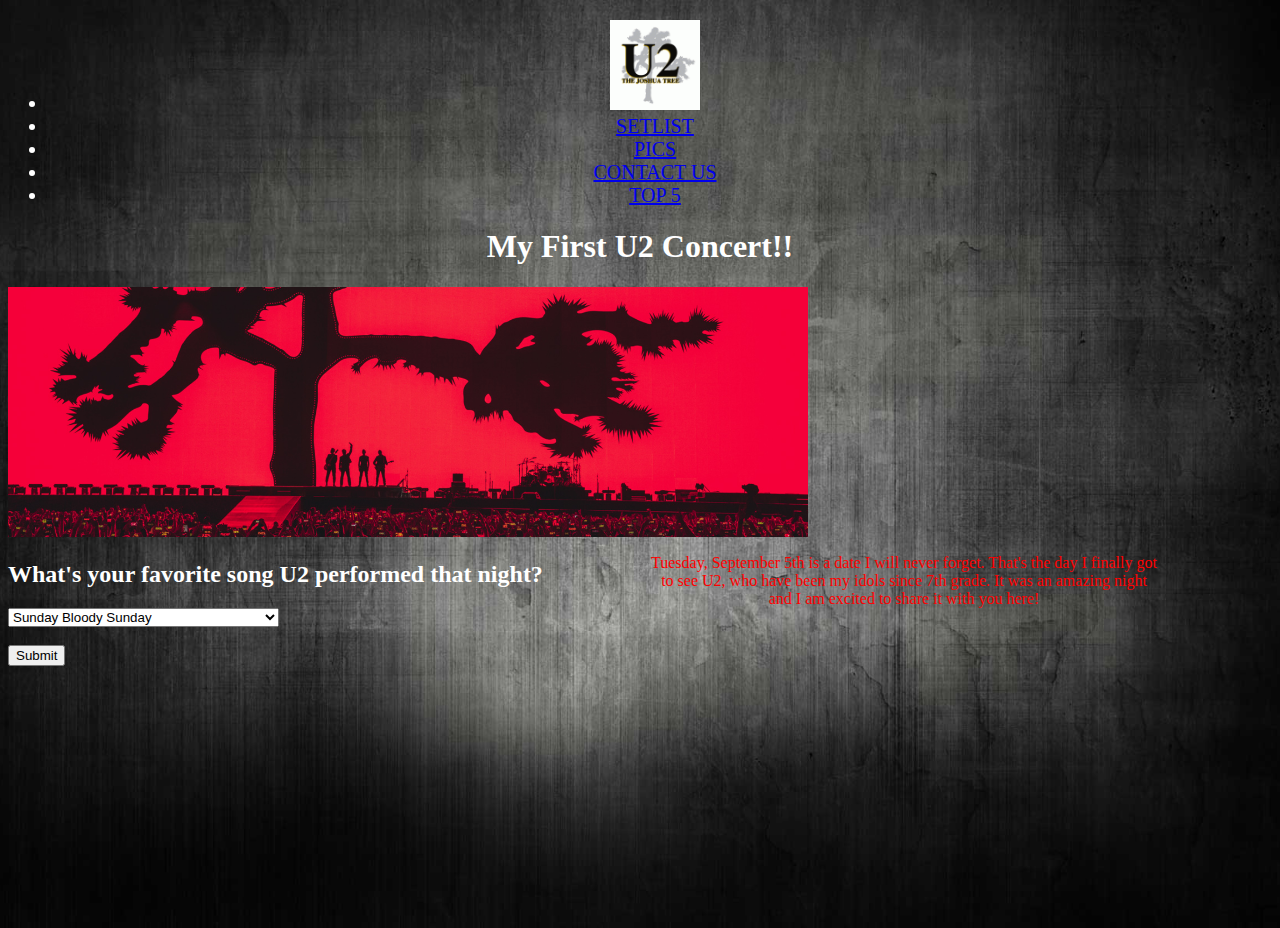
<file: index.html>
<!DOCTYPE html>
<html lang="en">

<head>
    <meta charset="utf-8">
    <title>U2 Concert</title>
    <link rel="stylesheet" href="css/styles.css">
</head>

<body>
    
        <nav>
            <ul class="main-nav">
                <li><a href="https://www.u2.com"><img src="images/u2logo.gif" alt="U2 Logo" height="90" ></a></li>

                <li><a href="setlist.html">Setlist</a></li>
                <li><a href="pictures.html">Pics</a></li>
                <li><a href="contact.html">Contact Us</a></li>
                <li><a href="table%20feature.html">Top 5</a></li>
            </ul>
            </nav>
            <h1>
                
                My First U2 Concert!!
            </h1>

            <img class="joshua-tree-photo" src="images/u2%20the%20joshua%20tree.jpg" alt="The Joshua Tree">

            <div class="introduction">
                Tuesday, September 5th is a date I will never forget. That's the day I finally got to see U2, who have been my idols since 7th grade. It was an amazing night and I am excited to share it with you here!

            </div>
     <h2>What's your favorite song U2 performed that night?</h2>
            
            <select name="favoritesong">
                <option value="sundaybloodysunday">Sunday Bloody Sunday</option>
                <option value="newyearsday">New Year's Day</option>
                <option value="bad">Bad</option>
                <option value="pride">Pride</option>
                <option value="wherethestreetshavenoname">Where the Streets Have no Name</option>
                <option value="stillhaventfound">I Still Haven't Found What I'm Looking For</option>
                <option value="withorwithoutyou">With or Without You</option>
                <option value="bulletbluesky">Bullet in the Blue Sky</option>
                <option value="vertigo">Vertigo</option>
                <option value="elevation">Elevation</option>
                <option value="one">One</option>
     </select> <br><br>
     <input type="submit" value="Submit"> 
   
</body>

</html>
</file>
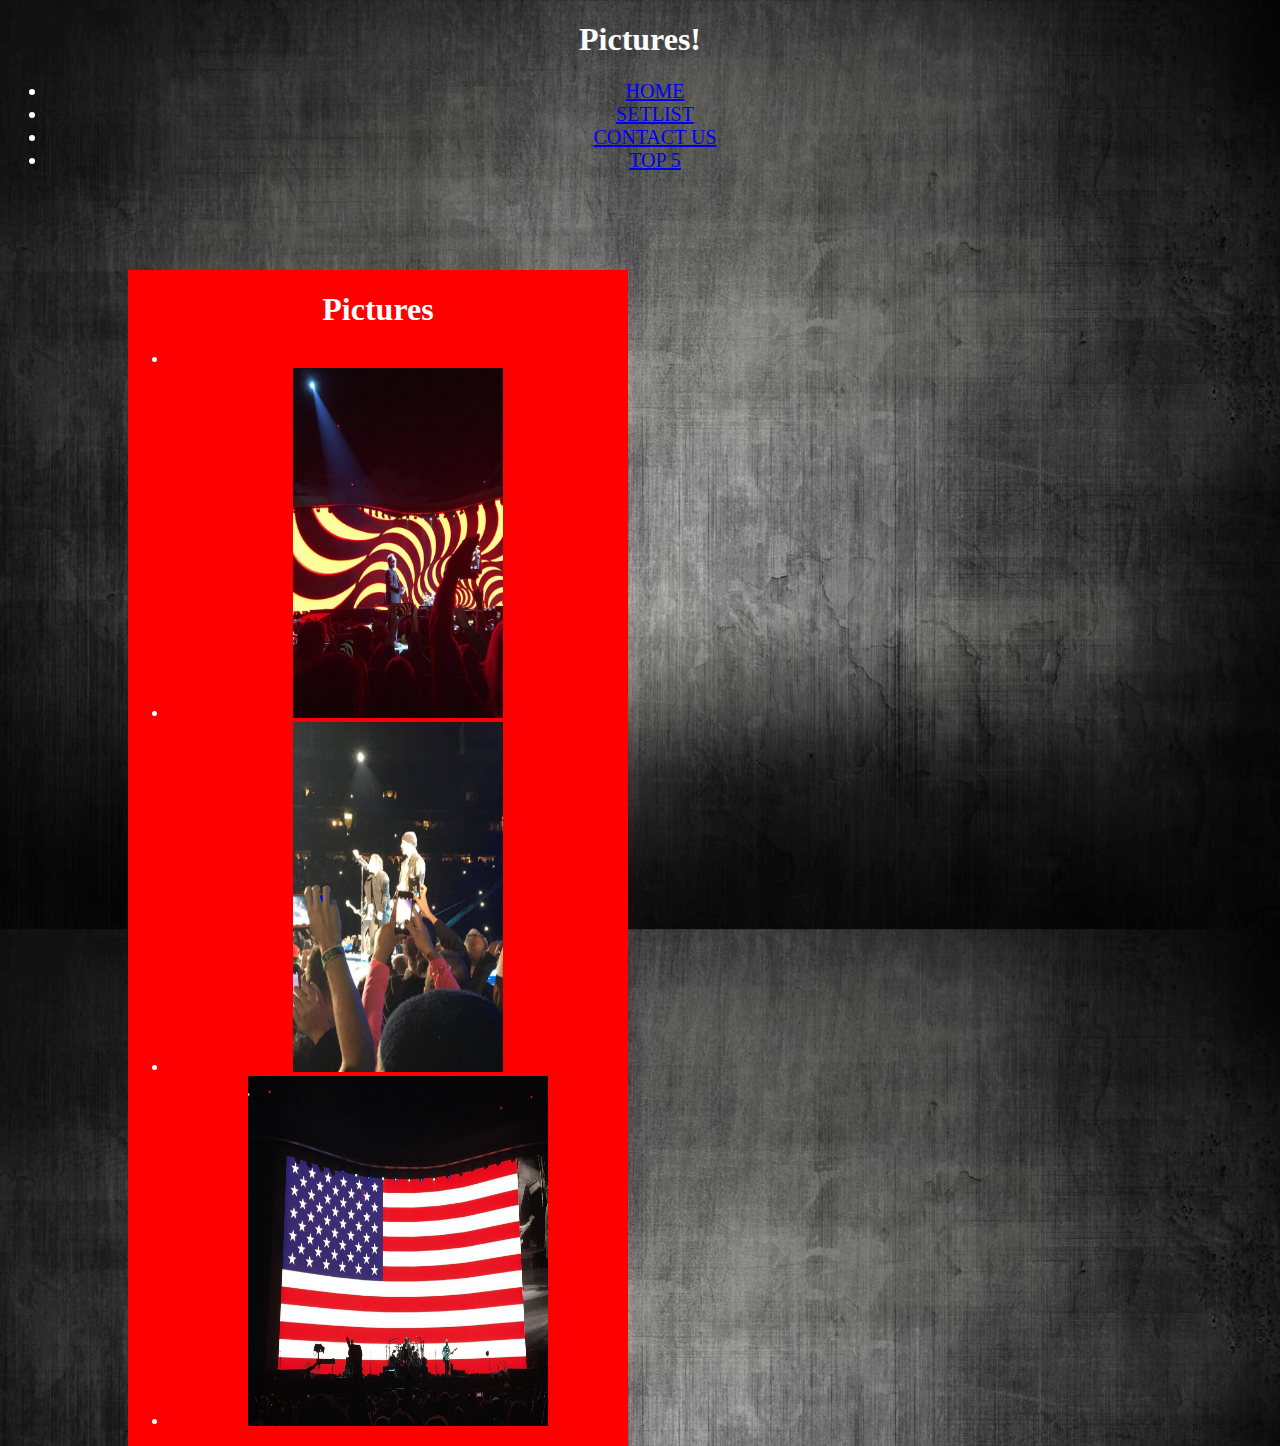
<file: pictures.html>
<!DOCTYPE html>
<html lang="en">

<head>
    <meta charset="utf-8">
    <title>Pictures</title>
    <link rel="stylesheet" href="css/styles.css">
</head>

<h1>
    Pictures!

</h1>

<body>
    <ul class="main-nav">

        <li><a href="index.html">Home</a></li>
        <li><a href="setlist.html">Setlist</a></li>
        <li><a href="contact.html">Contact Us</a></li>
         <li><a href="table%20feature.html">Top 5</a></li>
    </ul>
</body>

<div class="pictures-box">
    <h1>Pictures</h1>
    <ul class="ul">
        <li class="ul">
        </li>
        <li class="ul">
            <img src="images/Bono%20Vertigo.jpg" style="width:210px; height: 350px" alt="Bono Vertigo">
        </li>
        <li class="ul">
            <img src="images/edge.jpg" style="width:210px; height: 350px" alt="The Edge">
        </li>
        <li class="ul">
            <img src="images/usa.jpg" style="width:300px; height: 350px" alt="USA">
        </li>
    </ul>
</div>
</file>
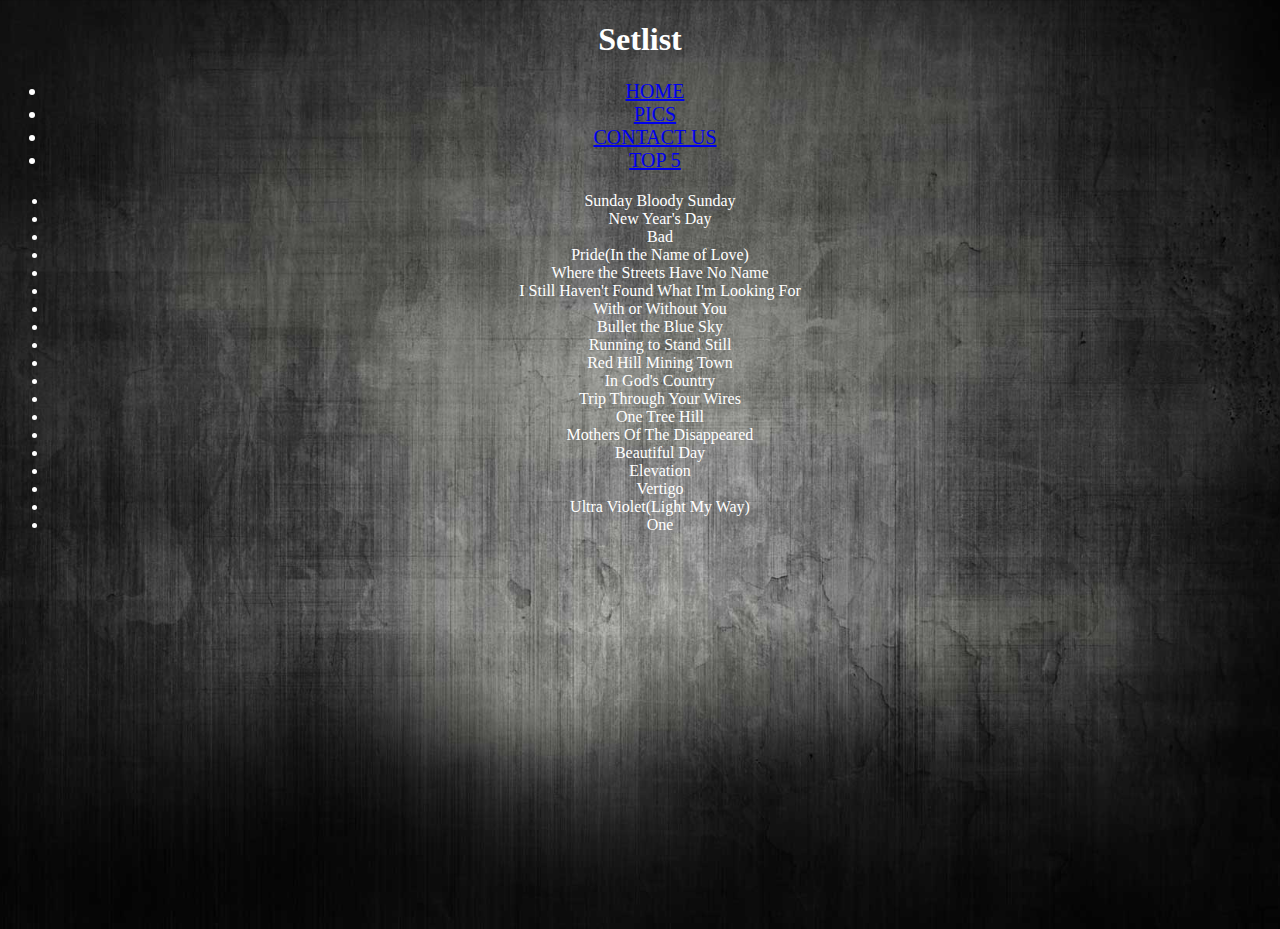
<file: setlist.html>
<!DOCTYPE html>
<html lang="en">

    <head>
    <meta charset="utf-8">
    <title>Setlist</title>
    <link rel="stylesheet" href="css/styles.css">
</head>

    
    <h1>
       Setlist

    </h1>
  
       <ul class="main-nav">

                <li><a href="index.html">Home</a></li>
                <li><a href="pics.html">Pics</a></li>
           <li><a href="contact.html">Contact Us</a></li>
            <li><a href="table%20feature.html">Top 5</a></li>
            </ul>
    <ul>
  <li>Sunday Bloody Sunday</li>
      <li>New Year's Day</li>
      <li>Bad</li>
      <li>Pride(In the Name of Love)</li>
      <li>Where the Streets Have No Name</li>
      <li>I Still Haven't Found What I'm Looking For</li>
      <li>With or Without You</li>
      <li>Bullet the Blue Sky</li>
      <li>Running to Stand Still</li>
      <li>Red Hill Mining Town</li>
      <li>In God's Country</li>
      <li>Trip Through Your Wires</li>
      <li>One Tree Hill</li>
      <li>Mothers Of The Disappeared</li>
      <li>Beautiful Day</li>
      <li>Elevation</li>
      <li>Vertigo</li>
      <li>Ultra Violet(Light My Way)</li>
      <li>One</li>
      
    </ul>
</file>
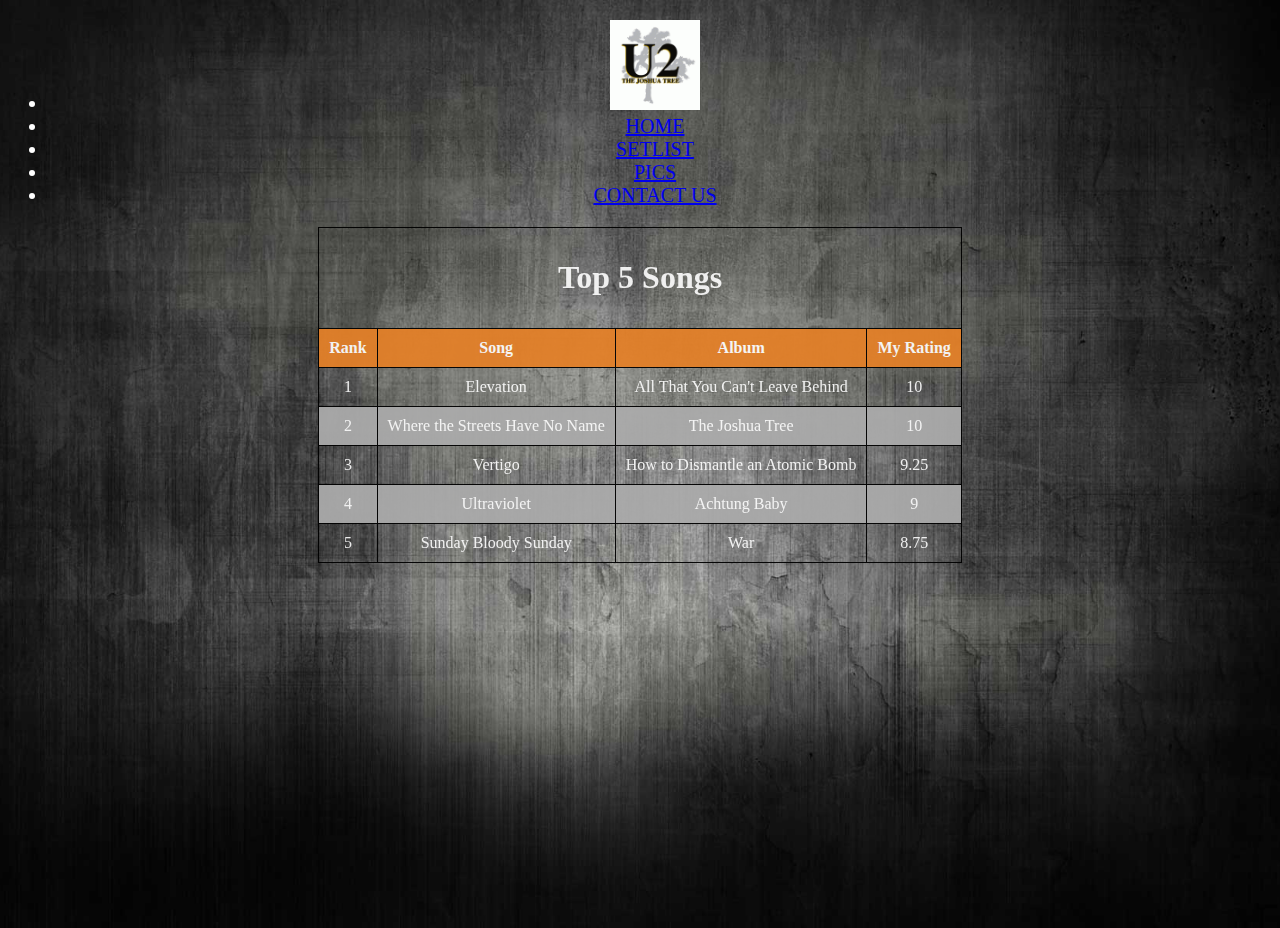
<file: table feature.html>
<!DOCTYPE html>
<html lang="en">


<head>
    <meta charset="utf-8">
    <title>Top 5</title>
    <link rel="stylesheet" href="css/styles.css">

    <style>
        table,
        th,
        td {
            border: 1px solid black;
            border-collapse: collapse;
            opacity: .95;
            margin: 0 auto;
        }

        th,
        td {
            color: white;
            padding: 10px;
            text-align: center;
            width: auto;
        }

        th {
            background-color: #e67e22;
        }

        tr:nth-child(even) {
            background: #aaa;
        }

        tr:nth-child(odd) [ background: #111;
        opacity: .7;
        ]

    </style>


</head>
   
    <ul class="main-nav">
                <li><a href="https://www.u2.com"><img src="images/u2logo.gif" alt="U2 Logo" height="90" ></a></li>

                <li><a href="index.html">Home</a></li>
                <li><a href="setlist.html">Setlist</a></li>
                <li><a href="pictures.html">Pics</a></li>
                <li><a href="contact.html">Contact Us</a></li>
       
            
            </ul>
<table>
    <tr>
        <td colspan="4">
            <h1>Top 5 Songs</h1>
        </td>
    </tr>
    <tr>
        <th>Rank</th>
        <th>Song</th>
        <th>Album</th>
        <th>My Rating</th>
    </tr>
    <tr>
        <td>1</td>
        <td>Elevation</td>
        <td>All That You Can't Leave Behind</td>
        <td>10</td>

    </tr>
    <tr>
        <td>2</td>
        <td>Where the Streets Have No Name</td>
        <td>The Joshua Tree</td>
        <td>10</td>

    </tr>
    <tr>
        <td>3</td>
        <td>Vertigo</td>
        <td>How to Dismantle an Atomic Bomb</td>
        <td>9.25</td>

    </tr>
    <tr>
        <td>4</td>
        <td>Ultraviolet</td>
        <td>Achtung Baby</td>
        <td>9</td>

    </tr>
    <tr>
        <td>5</td>
        <td>Sunday Bloody Sunday</td>
        <td>War</td>
        <td>8.75</td>

    </tr>
</table>
</file>
<file: css/styles.css>
body {
    background-image: url("../images/background.jpg");
    background-size: cover;
    background-position: center;
    height: 100vh;
}

h1 {
    color: #ffffff;
    text-align: center;
}

.introduction {
    color: #ff0000;
    width: 40%;
    padding: 1% 50%;
    position: absolute;
    text-align: center;
}

h2 {
    color: #ffffff;
}

.main-nav {
    color: #ffffff;
    font-size: 125%;
    text-transform: uppercase;
}

a:visited {
    color: white
}

a:hover {
    text-decoration: underline;
    text-decoration-color: #ff0000;
}

a {
    padding: 0px 10px 0px 0px;
}

ul {
    color: #ffffff;
    text-align: center;
    font-family: cursive;
}



.joshua-tree-photo {
    height: 250px;
    width: auto;
    margin: 0;
    overflow: hidden;
    background-color: #000;
}

.pictures-box {
    position: absolute;
    width: 500px;
    top: 30%;
    left: 10%;
    ;
    text-align: center;
    background-color: red;
}

.contact-form {
    color: red 
    
}
</file>
